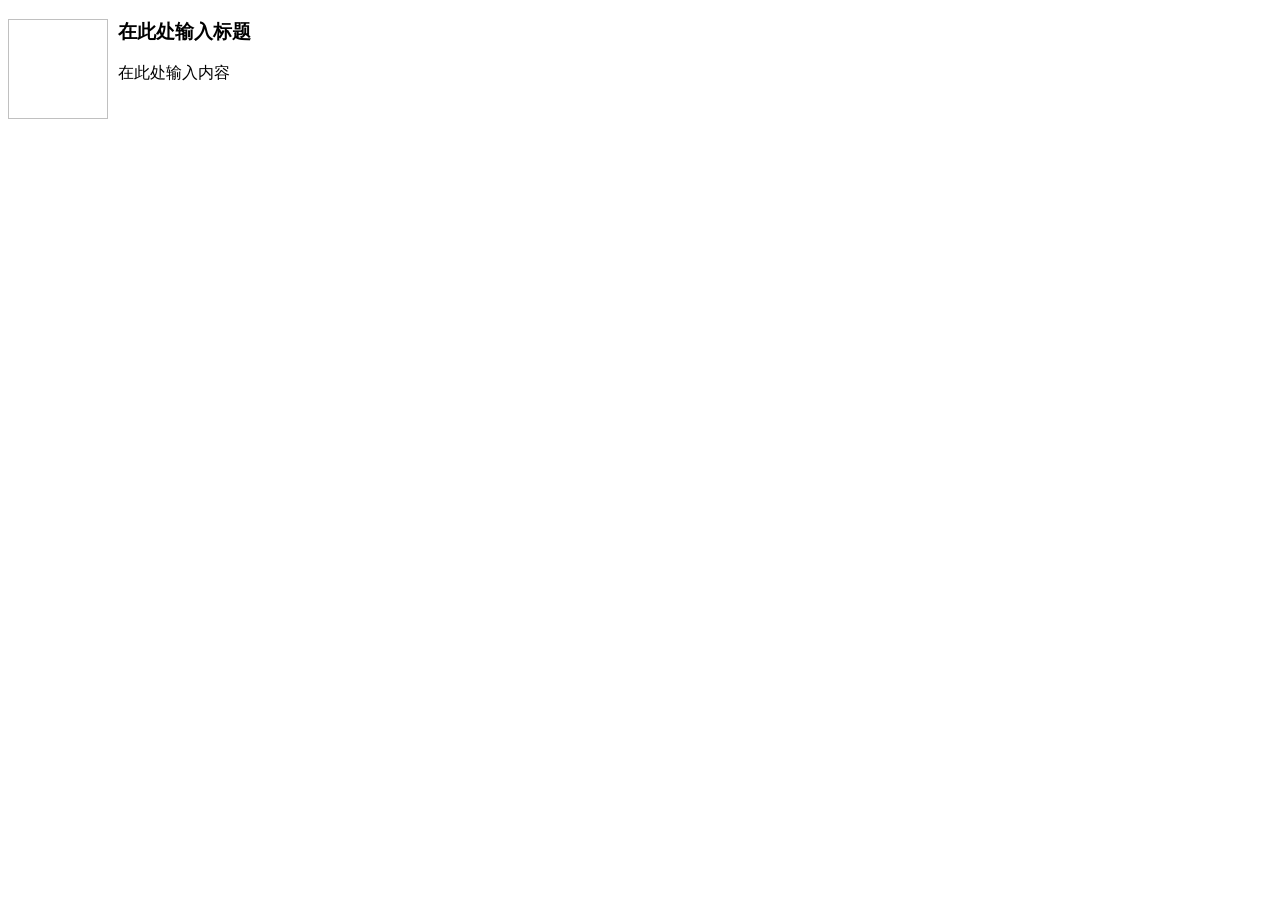
<file: boke/static/kindeditor/plugins/template/html/1.html>
<!doctype html>
<html>
<head>
	<meta charset="utf-8" />
</head>
<body>
	<h3>
		<img align="left" height="100" style="margin-right: 10px" width="100" />在此处输入标题
	</h3>
	<p>
		在此处输入内容
	</p>
</body>
</html>
</file>
